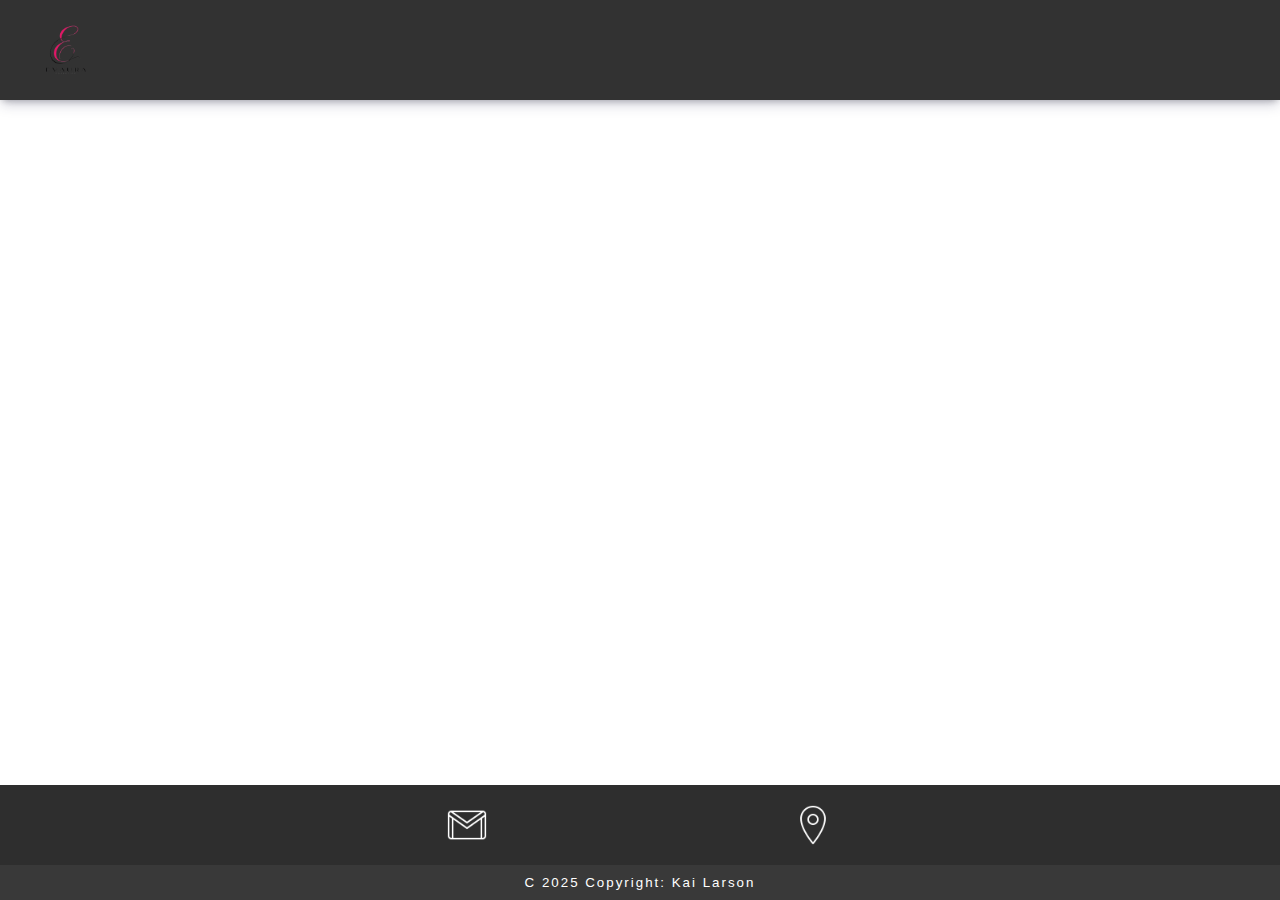
<file: about.html>
<!DOCTYPE html>
<html lang="en">
    <head>
        <meta charset="UTF-8" />
        <meta name="viewport" content="width=device-width, initial-scale=1.0" />
        <link href="styles.css?vers=4" rel="stylesheet" />
        <link rel="preconnect" href="https://fonts.googleapis.com" />
        <link rel="preconnect" href="https://fonts.gstatic.com" crossorigin />
        <link
            href="https://fonts.googleapis.com/css2?family=Courgette&family=Italiana&family=Kaushan+Script&family=Merienda:wght@300..900&family=Oswald:wght@200..700&family=Philosopher:ital,wght@0,400;0,700;1,400;1,700&family=Work+Sans:ital,wght@0,100..900;1,100..900&family=Yellowtail&display=swap"
            rel="stylesheet"
        />
        <script src="https://js.stripe.com/v3/"></script>
        <link rel="icon" type="image/x-icon" href="images/favicon.ico?vers=2" />
        <script type="text/javascript" src="https://cdn.emailjs.com/dist/email.min.js"></script>
        <title>Beauty Solutions | Evaura Cosmetics</title>
        <meta name="description" content="Discover personalized beauty and skincare solutions to enhance your natural glow. Join us for expert beauty tips and product recommendations." />
        <meta name="keywords" content="beauty, skincare, cosmetics, makeup, beauty tips, skincare routines, beauty products, natural glow" />
        <meta property="og:title" content="Beauty and Skincare Solutions | Glow With Us" />
        <meta property="og:description" content="Discover personalized beauty and skincare solutions to enhance your natural glow." />
        <meta property="og:image" content="images\official-logo.png" />
        <!-- <meta property="og:url" content="https://trainwithjay.live/index.html" /> -->
        <meta name="robots" content="index, follow" />
        <meta name="viewport" content="width=device-width, initial-scale=1.0" />
    </head>
    <body>
        <div id="main">
            <!-- <div class="modal-container"><div class="modal"></div></div> -->
            <div class="navbar">
                <!-- <div class="nav-logo-wrapper"> -->
                <a href="index.html" class="nav-logo"><img src="images/official-logo.png" class="nav-logo" /></a>
                <!-- </div> -->
                <div class="nav-button-container">
                    <!-- <button class="nav-button" id="nav-button-home">HOME</button> -->
                    <!-- <button class="nav-button" id="nav-button-challenges">CHALLENGES</button>
                    <a class="nav-button" id="nav-button-merchandise">MERCHANDISE</a>
                    <button class="nav-button" id="nav-button-programs">PROGRAMS</button>
                    <button class="nav-button" id="nav-button-contactme">CONTACT ME</button> -->
                    <div id="unfocused-div"></div>
                    <!-- <div id="menu-container">
                        <span class="menu-bar"></span>
                        <span class="menu-bar"></span>
                        <span class="menu-bar"></span>
                    </div> -->
                    <div id="mobile-menu-container">
                        <!-- <a class="mobile-menu-btn" id="mobile-menu-home">HOME</a> -->
                        <!-- <a class="mobile-menu-btn" id="mobile-menu-challenges">CHALLENGES</a>
                        <a class="mobile-menu-btn" id="mobile-menu-merchandise">MERCHANDISE</a>
                        <a class="mobile-menu-btn" id="mobile-menu-programs">PROGRAMS</a>
                        <a class="mobile-menu-btn" id="mobile-menu-contactme">CONTACT ME</a> -->
                    </div>
                </div>
            </div>
            <div class="content">
                
            </div>
        </div>
        <div class="footer">
            <div class="footer-details">
                <!-- <a class="brand-logo-wrapper" href="https://www.instagram.com/Evauracosmetics" target="_blank">
                    <img src="images/white-insta-icon.png" class="brand-logo-footer" />
                </a> -->
                <a class="brand-logo-wrapper" href="mailto:evauracosmeticss@gmail.com">
                    <img src="images/white-gmail-icon.png" class="brand-logo-footer" />
                </a>
                <a
                    class="brand-logo-wrapper"
                    href="https://www.google.com/maps/place/Arlington+Heights,+IL/@42.0933805,-88.0681571,12z/data=!3m1!4b1!4m6!3m5!1s0x880fba3bce5cfa37:0xd764707ce5fdcac3!8m2!3d42.0883603!4d-87.9806265!16zL20vMHM0Zmc?entry=ttu&g_ep=EgoyMDI1MDIxNy4wIKXMDSoASAFQAw%3D%3D"
                    target="_blank"
                >
                    <img src="images/white-location-icon.png" class="brand-logo-footer" />
                </a>
            </div>
            <small class="footer-copyright">C 2025 Copyright: Kai Larson</small>
        </div>
    </body>
    <script src="https://ajax.googleapis.com/ajax/libs/jquery/3.6.0/jquery.min.js"></script>
    <script src="script.js?vers=8"></script>
</html>
</file>
<file: styles.css>
* {
    padding: 0px;
    margin: 0px;
    font-weight: 500;
    border: none;
    font-family: "Quicksand", sans-serif;
    letter-spacing: 2px;
}
body {
    background-color: white;
    min-height: 100vh;
    display: flex;
    flex-direction: column;
    justify-content: space-between;
}
p,
h1,
h2,
h3,
label,
select,
textarea,
input {
    color: rgb(75, 75, 75);
}
#main {
}
select {
    cursor: pointer;
    width: fit-content;
    min-width: 100px;
    padding: 10px;
    border: 1px solid rgb(203, 203, 203);
    border-radius: 3px;
}
.navbar {
    box-shadow: rgba(50, 50, 93, 0.25) 0px 6px 12px -2px, rgba(0, 0, 0, 0.3) 0px 3px 7px -3px;
    height: 100px;
    display: flex;
    flex-direction: row;
    align-items: center;
    z-index: 1;
    position: fixed;
    background-color: rgb(50, 50, 50);
    width: 100%;
}
.nav-button-container {
    width: 100%;
    height: 100%;
    display: flex;
    align-items: center;
    justify-content: center;
    gap: 50px;
    background-color: rgb(50, 50, 50);
}
.nav-logo-wrapper {
    height: 100%;
    position: relative;
}
.nav-logo {
    position: absolute;
    height: 90px;
    margin-left: 10px;
}
.nav-button {
    height: 100%;
    min-width: 100px;
    background-color: transparent;
    font-weight: bold;
    font-size: 18px;
    color: #e9bcbc;
    display: flex;
    align-items: center;
    justify-content: center;
    text-decoration: none;
}
.nav-button:hover {
    cursor: pointer;
    border-bottom: 3px solid rgb(255, 255, 255);
    transition: linear all 0.1s;
}
.content {
    display: flex;
    flex-direction: column;
}
.trial-content {
    width: 100%;
    display: flex;
    justify-content: center;
    align-items: center;
}
.content-main-gif {
    width: 100%;
    height: 100vh;
}
.content-gif-overlay {
    margin-top: 100px;
    position: absolute;
    width: 100%;
    height: 100%;
    background-color: transparent;
    display: flex;
    flex-direction: column;
    align-items: start;
    justify-content: start;
    /* background: linear-gradient(to top, rgb(46, 46, 46), transparent); */
    color: white;
}
.content-overlay-container {
    width: calc(100% - 15%);
    height: 100%;
    display: flex;
    align-items: start;
    /* justify-content: center; */
    flex-direction: column;
    margin-top: 150px;
    margin-left: 15%;
}
.content-name,
.merch-name {
    font-size: 40px;
    font-weight: 800;
    color: #393939;
    font-family: "Oswald", sans-serif;
    font-family: Courgette;
    /* font-family: "Yellowtail", serif; */
}
.merch-details-container {
    display: flex;
    flex-direction: column;
    align-items: start;
    justify-content: start;
    height: 100%;
    gap: 20px;
}
.merch-desc {
    max-width: 500px;
    font-size: 13px;
}
.merch-details-price {
    font-size: 25px;
}
.merch-name {
    color: rgb(46, 46, 46);
}
.content-header {
    font-size: 70px;
    font-weight: bold;
    color: #393939;
    max-width: 600px;
}
.content-subheader {
    font-size: 30px;
    font-weight: bold;
    color: #393939;
}
.content-buttons-container {
    display: flex;
    flex-direction: column;
    gap: 10px;
    margin-top: 20px;
}
#content-video,
#content-static-background {
    margin-top: 100px;
    width: 100%;
    height: calc(100vh);
    object-fit: cover;
    max-height: calc(100vh - 100px);
}
#content-static-background {
    background-color: #e9bcbc;
}
.content-box {
    display: flex;
    align-items: center;
    justify-content: center;
    padding-block: 50px;
    width: 100%;
}
#content-box-images-container {
    display: flex;
    align-items: center;
    justify-content: center;
    flex-wrap: wrap;
    width: 90%;
    gap: 20px;
}
.food-img {
    width: 200px;
    height: 300px;
    object-fit: cover;
}
.content-box-3,
.content-box-2,
.content-box-4,
.content-box-5,
.content-box-6,
.content-box-7,
.content-box-8 {
    display: flex;
    flex-direction: column;
    align-items: center;
    /* padding-top: 100px; */
}
.content-box-2 {
    margin-top: 50px;
}
.content-box-2-content {
    /* background-color: gainsboro; */
    display: flex;
    align-items: center;
    justify-content: center;
    flex-direction: column;
    max-width: 60%;
    padding: 20px;
    border-radius: 10px;
}
.content-box-8 {
    margin-top: 150px;
    width: 80%;
}
.content-box-6,
.content-box-7 {
    /* padding: 50px; */
    /* margin-top: 100px; */
}
.content-box-3-title,
.content-box-2-title,
.content-box-4-title,
.content-box-5-title,
.content-box-6-title,
.content-box-7-title {
    font-weight: bold;
    font-size: 40px;
    text-align: center;
    color: rgb(46, 46, 46);
    width: 80%;
}
.content-box-7-title {
    text-align: center;
    width: 90%;
}
.content-box-7-text-container {
    display: flex;
    align-items: left;
    justify-content: center;
    flex-direction: column;
    width: 80%;
    margin-bottom: 50px;
}
.content-box-5-title {
    margin-block: 50px;
}
.content-box-2-title {
    /* font-family: "Yellowtail", serif; */
    /* font-family: "Oswald", sans-serif; */
}
.content-box-2-img {
    width: 40%;
    height: 600px;
    max-width: 600px;
    box-shadow: rgba(50, 50, 93, 0.25) 0px 6px 12px -2px, rgba(0, 0, 0, 0.3) 0px 3px 7px -3px;
    border-radius: 10px;
    object-fit: cover;
}
.content-box-2-wrapper {
    align-items: center;
}
.line-break {
    background-color: #e3e3e3;
    width: 80%;
    height: 1px;
    border-radius: 5px;
}
.brand-logo-wrapper {
    display: flex;
    align-items: center;
    justify-content: center;
    gap: 10px;
    text-decoration: none;
}
.brand-logo-wrapper:hover {
    cursor: pointer;
    text-decoration: rgb(46, 46, 46) underline;
}
.brand-logos,
.brand-logo-footer {
    width: 40px;
    height: 40px;
}
.about-me-images {
    width: 200px;
    height: 200px;
    object-fit: cover;
    border-radius: 10px;
    /* box-shadow: rgba(50, 50, 93, 0.25) 0px 6px 12px -2px, rgba(0, 0, 0, 0.3) 0px 3px 7px -3px; */
    border: 1px solid #e3e3e3;
    padding: 5px;
}
.goto-merch-btn {
    /* background-color: gainsboro; */
    padding-inline: 10px;
    border-radius: 5px;
    color: rgb(46, 46, 46);
    font-weight: 500;
    border: 1px solid rgb(46, 46, 46);
    display: flex;
    align-items: center;
    gap: 10px;
    text-decoration: none;
}
li {
    color: #393939;
}
.goto-arrow {
    height: 30px;
}
.goto-merch-btn:hover {
    cursor: pointer;
    scale: 1.02;
}
#menu-container {
    display: none;
    z-index: 4;
    transition: all linear 0.05s;
}
#menu-container:hover {
    cursor: pointer;
    scale: 1.05;
}
#mobile-menu-container {
    background-color: white;
    position: absolute;
    top: 0;
    right: 0;
    display: flex;
    flex-direction: column;
    padding: 30px;
    padding-top: 100px;
    gap: 30px;
    height: 100vh;
    /* display: none; */
}
#unfocused-div {
    position: absolute;
    height: 1000vh;
    width: calc(120vw + 100px);
    overflow: hidden;
    background: rgba(255, 255, 255, 0.1); /* White background with 20% opacity */
    box-shadow: 0 4px 6px rgba(0, 0, 0, 0.1); /* Subtle shadow */
    backdrop-filter: blur(5px); /* Blur effect */
    -webkit-backdrop-filter: blur(10px); /* For Safari */
    color: #fff; /* Text color */
    display: none;
    transition: all linear 0.1s;
    top: 0;
    left: 0;
}
.content-box-3-programs-container,
.content-box-7-text {
    display: flex;
    flex-direction: row;
    width: 100%;
    justify-content: space-evenly;
}
.content-box-7-text {
    max-width: 800px;
}
.content-box-3-program-content {
    /* background-color: orange; */
    display: flex;
    flex-direction: column;
    width: 25%;
    padding: 15px;
    line-height: 1.85;
    border-radius: 10px;
    /* border: 1px solid rgb(217, 80, 139); */
    background-color: #ffffff;
    max-width: 250px;
    /* box-shadow: rgba(60, 64, 67, 0.3) 0px 1px 2px 0px, rgba(60, 64, 67, 0.15) 0px 1px 3px 1px; */
}
.content-box-5-text {
    line-height: 1.85;
    width: 500px;
}
.mobile-menu-btn {
}
.mobile-menu-btn:hover {
    cursor: pointer;
    text-decoration: underline;
}
.content-buttons {
    background-color: #393939;
    padding-inline: 40px;
    padding-block: 16px;
    font-size: 20px;
    font-weight: bold;
    border-radius: 10px;
    /* border: 1px solid white; */
    color: #e9bcbc;
}
.content-buttons:hover {
    /* background-color: rgb(217, 80, 139) !important;
    border: 1px solid rgb(217, 80, 139) !important; */
    transition: all linear 0.1s;
    cursor: pointer;
    /* color: rgb(46, 46, 46) !important; */
    opacity: 0.7;
}
p {
    color: rgb(46, 46, 46);
}
#tier1-card {
    box-shadow: rgb(217, 80, 139) 0px 0px 10px 0px;
}
#tier2-card {
    box-shadow: rgb(132, 125, 226) 0px 0px 10px 0px;
}
#tier3-card {
    box-shadow: rgb(186, 125, 226) 0px 0px 10px 0px;
}
.merch-details-buy-btn,
.merch-buy-btn,
.program-card-buy-btn,
.send-msg-btn,
.enroll-btn,
.support-movement-btn {
    background-color: #393939;
    padding: 10px;
    border-radius: 5px;
    font-weight: 500;
    width: 100%;
    font-size: 18px;
    /* border: 1px solid rgb(132, 20, 70); */
}
#send-btn-text {
    /* color: #e9bcbc; */
    color: white;
}
.support-movement-btn {
    width: fit-content;
}
.send-msg-btn {
    display: flex;
    align-items: center;
    justify-content: center;
}
.enroll-btn {
    width: fit-content;
}
.merch-arrow {
    height: 40px;
}
.merch-arrow:hover {
    cursor: pointer;
    scale: 1.05;
    transition: all linear 0.1s;
}
.selected-image {
    box-shadow: rgb(217, 80, 139) 0px 0px 10px 0px;
    /* border: 2px solid rgb(217, 80, 139); */
    scale: 1.1;
    transition: all linear 0.2s;
}
.merch-select-container {
    /* background-color: orange; */
    gap: 10px;
    display: flex;
    flex-direction: column;
}
.merch-select {
    width: fit-content;
    font-size: 15px;
    border-radius: 2px;
}
.program-card-buy-btn:hover,
.send-msg-btn:hover,
.merch-buy-btn:hover,
.merch-details-buy-btn:hover,
.enroll-btn:hover,
.support-movement-btn:hover {
    /* scale: 1.02; */
    cursor: pointer;
    opacity: 0.7;
    transition: all linear 0.1s;
}
.card-price {
    background-color: rgb(183, 183, 183);
    width: fit-content;
    padding-block: 2px;
    padding-inline: 5px;
    border-radius: 5px;
    color: white;
}
.text-inputs {
    all: unset;
    border: 1px solid rgb(203, 203, 203);
    padding-inline: 10px;
    padding-block: 7px;
    font-size: 16px;
    border-radius: 3px;
    width: 100%;
    background-color: white;
    box-sizing: border-box;
    height: 36px;
}
input:focus,
textarea:focus {
    /* border: 1px solid rgb(217, 80, 139); */
    box-shadow: rgb(217, 80, 139) 0px 0px 5px 0px;
}
textarea {
    all: unset;
    border: 1px solid rgb(203, 203, 203);
    padding-inline: 10px;
    padding-block: 7px;
    font-size: 16px;
    border-radius: 5px;
    width: 100%;
    height: 250px;
    background-color: white;
    box-sizing: border-box;
}
a {
    text-decoration: none;
}
.contact-card {
    display: flex;
    align-items: start;
    justify-content: center;
    flex-direction: column;
    gap: 20px;
    width: 50%;
    padding: 20px;
    background-color: #e3e3e3;
    border-radius: 10px;
    box-sizing: border-box;
}
.socials-card {
    display: flex;
    align-items: start;
    justify-content: start;
    flex-direction: column;
    gap: 20px;
    width: 50%;
    height: 100%;
}
/* .send-msg-btn {
    background-color: rgb(217, 80, 139);
    padding: 10px;
    border-radius: 5px;
    color: white;
    font-weight: bold;
    width: 100%;
} */
.contact-wrapper {
    display: flex;
    align-items: start;
    justify-content: start;
    width: 100%;
    gap: 50px;
    max-width: 1000px;
    margin-bottom: 50px;
}
.trial-wrapper {
    display: flex;
    align-items: start;
    justify-content: start;
    width: 100%;
    gap: 50px;
}
.trial-card {
    width: 100%;
    display: flex;
    align-items: center;
    justify-content: center;
}
.trial-card-inputs {
    display: flex;
    flex-direction: row;
    width: 100%;
    height: 100%;
}
.trial-card-left,
.trial-card-right {
    display: flex;
    flex-direction: column;
    width: 100%;
    height: 100%;
    gap: 10px;
}
.trial-input-wrapper {
    display: flex;
    gap: 10px;
}
.content-box-5-testimonial-img {
    width: 250px;
    height: 250px;
    object-fit: cover;
    border-radius: 200px;
    /* box-shadow: rgb(217, 80, 139) 0px 0px 10px 0px; */
    border: 1px solid gainsboro;
    padding: 5px;
}
.invalid-field {
    border: 1px solid rgb(228, 205, 0);
    background-color: yellow;
}
.loader {
    width: 25px;
    aspect-ratio: 1;
    border-radius: 50%;
    background: radial-gradient(farthest-side, #ffffff 94%, #0000) top/8px 8px no-repeat, conic-gradient(#0000 30%, #ffffff);
    -webkit-mask: radial-gradient(farthest-side, #0000 calc(100% - 3px), #000 0);
    animation: l13 1s infinite linear;
}
@keyframes l13 {
    100% {
        transform: rotate(1turn);
    }
}
.modal-container {
    background-color: rgba(0, 0, 0, 0.427);
    position: absolute;
    width: calc(100vw - 15px);
    height: 100vh;
    z-index: 10;
}
.content-box-5 {
    /* background-color: orange; */
    width: 100%;
}
.testimonial-wrapper {
    width: 80%;
    display: flex;
    align-items: start;
    /* margin-bottom: 50px; */
    justify-content: space-evenly;
}
.content-box-6-container {
    /* background-color: red; */
    display: flex;
    gap: 20px;
    flex-wrap: wrap;
    align-items: center;
    justify-content: space-evenly;
    width: 80%;
    margin-top: 150px;
}
.content-box-6-merch,
.merch-container {
    display: flex;
    align-items: start;
    justify-content: start;
    gap: 10px;
    flex-direction: column;
    /* background-color: #ededed; */
    padding: 20px;
    border-radius: 10px;
    /* border: 1px solid gainsboro; */
}
.merch-container {
    flex-direction: row;
    gap: 20px;
    background-color: rgb(243, 243, 243);
}
.merch-title {
    font-size: 18px;
    font-weight: 600;
}
.merch-details-title {
    font-size: 30px;
    font-weight: 600;
    text-decoration: underline;
    font-family: Courgette;
}
.merch-imgs-container {
    display: flex;
    height: 100%;
    flex-direction: column;
    align-items: center;
    justify-content: center;
    gap: 20px;
    width: 100%;
}
.merch-img {
    height: 400px;
    width: 300px;
    border-radius: 10px;
    object-fit: cover;
}
.merch-page-img {
    height: 400px;
    border: 1px solid gainsboro;
    border-radius: 10px;
    object-fit: cover;
    width: 400px;
}
.merch-other-imgs-container {
    display: flex;
    flex-direction: row;
    align-items: center;
    justify-content: space-evenly;
    gap: 10px;
    width: 100%;
}
.merch-other-img {
    width: 75px;
    height: 75px;
    object-fit: cover;
    border-radius: 10px;
}
.merch-other-img:hover {
    cursor: pointer;
}
/* .merch-buy-btn {

} */
.footer {
    display: flex;
    align-items: center;
    justify-content: space-between;
    flex-direction: column;
    background-color: rgb(46, 46, 46);
    min-height: 100px;
    width: 100%;
}
.footer-details {
    display: flex;
    align-items: center;
    justify-content: space-evenly;
    padding-block: 20px;
    width: 100%;
    max-width: 1000px;
}
.footer-copyright {
    display: flex;
    align-items: center;
    justify-content: space-between;
    flex-direction: column;
    background-color: #393939;
    gap: 20px;
    width: 100%;
    padding-block: 10px;
    color: white;
}
.program-title {
    text-decoration: underline;
    font-weight: bold;
    font-size: 20px;
}
.title-container {
    display: flex;
    justify-content: center;
    align-items: center;
    flex-direction: row;
    gap: 20px;
    margin-bottom: 50px;
}
@media (max-width: 950px) {
    .nav-button {
        /* font-size: 15px; */
        min-width: 0px;
    }
    .nav-button-container {
        gap: 20px;
    }
    .content-box-2-wrapper {
        flex-direction: column;
        align-items: center;
        padding: 0px !important;
        gap: 20px !important;
        margin-block: 50px;
    }
    .content-box-2-text {
        max-width: 60% !important;
    }
    .content-box-2-img {
        width: 60%;
        height: 500px;
    }
    .contact-wrapper {
        width: 90%;
        flex-direction: column;
        justify-content: center;
        align-items: center;
    }
    .contact-card {
        width: 100%;
    }
    /* #content-box-2-extra-imgs {
        flex-wrap: wrap !important;
    } */
    .testimonial-wrapper {
        flex-direction: column;
        justify-content: center;
        align-items: center;
        gap: 20px;
    }
    .content-box-5-identity {
        text-align: center;
    }
    .content-box-6-container {
        width: 100%;
        padding: 0px;
    }
    .content-box-6-merch {
        padding: 0px;
        align-items: center;
    }
    .content-box-6 {
        padding-inline: 20px;
    }
    .trial-card-inputs {
        flex-direction: column;
    }
    .content-box-2-content {
        max-width: 90%;
    }
}

@media (max-width: 800px) {
    .merch-arrow {
        height: 30px;
    }
    .nav-button {
        display: none;
    }
    .nav-button-container {
        gap: 10px;
        justify-content: end;
        padding-right: 20px;
        display: flex;
    }
    .content-overlay-container {
        margin-left: 50px;
    }
    .content-name {
        font-size: 25px;
    }
    .content-header {
        font-size: 50px;
    }
    .content-subheader {
        font-size: 25px;
    }
    .content-buttons {
        font-size: 13px;
    }
    .content-box-2-wrapper {
        padding: 0px !important;
        gap: 50px !important;
    }
    .content-box-2-text {
        max-width: 75% !important;
    }
    .content-box-2-img {
        width: 75%;
        height: 400px;
    }
    .content-box-2-title {
        font-size: 25px;
    }
    #mobile-menu-container {
        /* display: flex; */
    }
    #menu-container {
        display: block;
    }
    #content-video {
        /* object-fit:none; */
        max-height: calc(100vh - 100px);
    }
    #content-box-2-extra-imgs {
        /* flex-wrap: wrap; */
        gap: 10px !important;
    }
    .content-box-3-programs-container {
        flex-direction: column;
        gap: 20px;
        align-items: center;
    }
    .content-box-3-program-content {
        width: 90%;
    }
    .content-box-3,
    .content-box-2,
    .content-box-4,
    .content-box-5 {
        /* padding-block: 5px !important; */
        margin-top: 50px;
    }
    .content-box-4 {
        margin-top: 0px;
    }
    .content-box-3-title {
        text-align: center;
    }
    .about-me-images {
        width: 80%;
        height: 200px;
    }
    .content-box-5-text {
        width: fit-content;
    }
    .testimonial-wrapper {
        padding-top: 10% !important;
    }
    .content-box-5-title {
        text-align: center;
        margin-block: 0px;
    }
    body {
        /* overflow-x: hidden; */
    }
    .socials-card {
        width: 100%;
    }
    .contact-wrapper {
        margin-bottom: 50px;
        width: 90%;
    }
    .brand-logo-footer {
        width: 30px;
        height: 30px;
    }
    .program-card-buy-btn,
    .merch-buy-btn,
    .send-msg-btn,
    .enroll-btn {
        font-size: large;
    }
    .merch-price,
    .merch-title,
    .card-price {
        font-size: larger;
    }
    .program-title {
        font-size: x-large !important;
    }
    .merch-img {
        width: 250px;
        height: 300px;
    }
    .content-box-4 {
        /* padding: 20px; */
    }
    .merch-container {
        flex-direction: column;
        justify-content: center;
        align-items: center;
    }
    .merch-page-img {
        width: 100%;
    }
    .merch-imgs-container {
    }
    .content-box-7-text-container {
        width: 80%;
    }
    .content-box-7 {
        /* padding-inline: 0px; */
    }
}
@media (max-width: 650px) {
    .merch-other-img {
        width: 60px;
        height: 60px;
    }
}
@media (max-width: 450px) {
    .merch-arrow {
        display: none;
    }
    .merch-other-img {
        width: 50px;
        height: 50px;
    }
    .food-img {
        width: 150px;
        height: 250px;
    }
}

@media (max-height: 700px) {
    .content-overlay-container {
        margin-top: 100px;
    }
}

span {
    display: block;
    width: 33px;
    height: 4px;
    margin-bottom: 5px;
    position: relative;
    background: #cdcdcd;
    border-radius: 3px;

    z-index: 1;

    transform-origin: 4px 0px;

    transition: transform 0.5s cubic-bezier(0.77, 0.2, 0.05, 1), background 0.5s cubic-bezier(0.77, 0.2, 0.05, 1), opacity 0.55s ease;
}
span:first-child {
    transform-origin: 0% 0%;
}
span:nth-last-child(2) {
    transform-origin: 0% 100%;
}
#menuToggle input:checked ~ span {
    opacity: 1;
    transform: rotate(45deg) translate(-2px, -1px);
    background: rgb(46, 46, 46);
}
#menuToggle input:checked ~ span:nth-last-child(3) {
    opacity: 0;
    transform: rotate(0deg) scale(0.2, 0.2);
}
#menuToggle input:checked ~ span:nth-last-child(2) {
    transform: rotate(-45deg) translate(0, -1px);
}
.text-inputs::placeholder, .text-inputs, textarea{
    color: #888888; /* Custom gray color */
}
.custom-label {
    position: absolute;
    width: calc(100% - 40px);
    border-right: none;
    /* background-color: transparent; */
}
</file>
